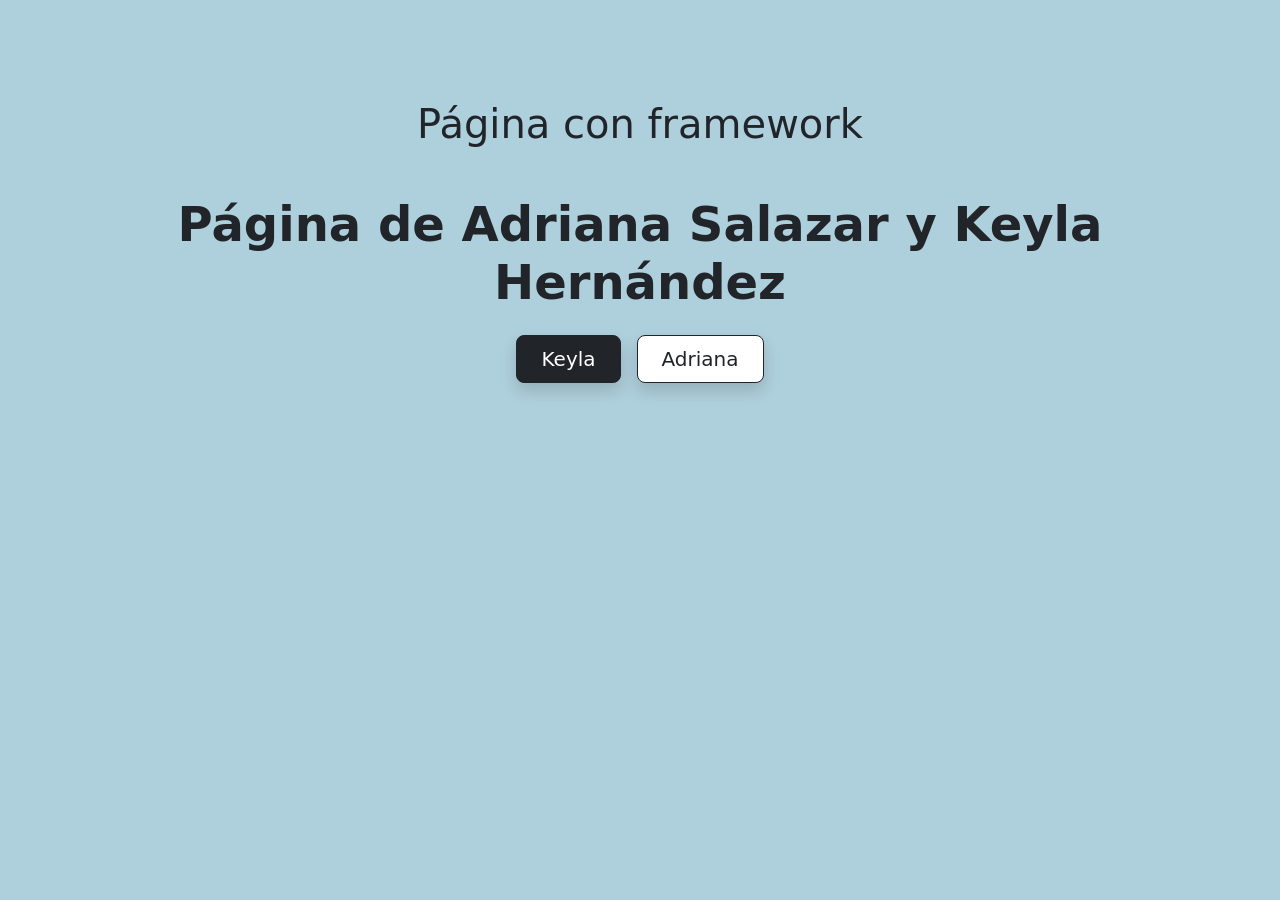
<file: index.html>
<!DOCTYPE html>
<html lang="es">

<head>
    <meta charset="UTF-8">
    <meta name="viewport" content="width=device-width, initial-scale=1.0">
    <title>Página de Adriana y Keyla</title>
    <link href="https://cdn.jsdelivr.net/npm/bootstrap@5.3.3/dist/css/bootstrap.min.css" rel="stylesheet">
</head>

<body>
    <style>
    body {
   background:rgb(174, 207, 220)
    }
    </style>
    <h1>Página con framework</h1>

<body class="text-center text-dark" style="background-image: url('https://images.unsplash.com/photo-1507525428034-b723cf961d3e?q=80&w=2073'); background-size: cover; background-position: center; background-attachment: fixed; padding-top: 100px;">

    <main class="container my-5">
        <h1 class="display-5 fw-bold my-4 text-dark text-shadow">Página de Adriana Salazar y Keyla Hernández</h1>

        <div class="d-flex justify-content-center gap-3 mt-4">
            <a href="keyla.html" class="text-decoration-none">
                <button class="btn btn-dark btn-lg px-4 py-2 shadow">Keyla</button>
            </a>

            <a href="adriana.html" class="text-decoration-none">
                <button class="btn btn-outline-dark btn-lg px-4 py-2 shadow bg-white">Adriana</button>
            </a>
        </div>
    </main>

    <script src="https://cdn.jsdelivr.net/npm/bootstrap@5.3.3/dist/js/bootstrap.bundle.min.js"></script>
</body>

</html>
</file>
